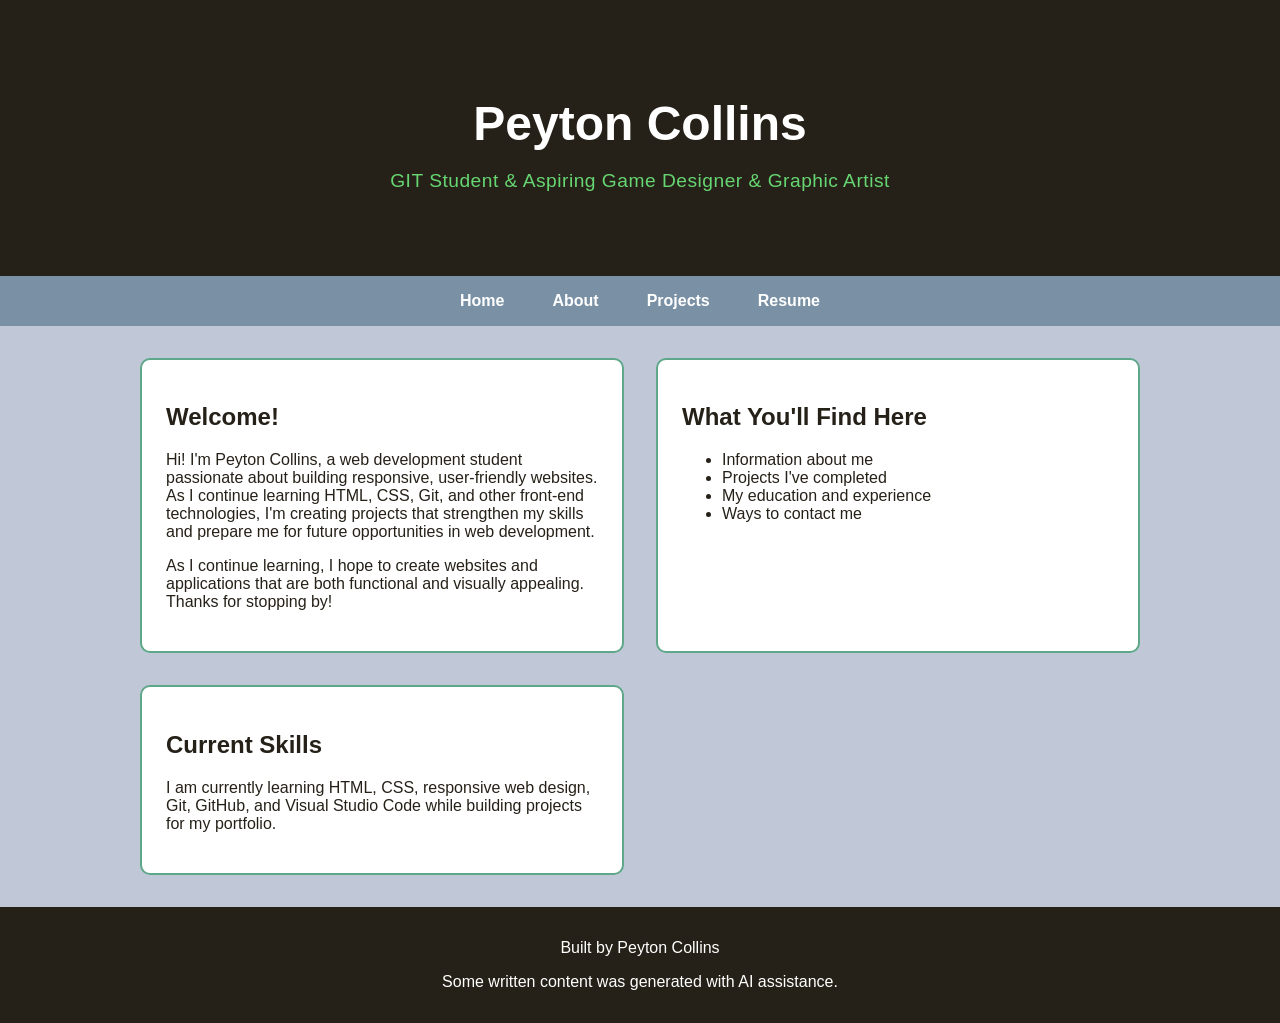
<file: index.html>
<!DOCTYPE html>
<html lang="en">
<head>
    <meta charset="UTF-8">
    <meta name="viewport" content="width=device-width, initial-scale=1.0">
    <link rel="stylesheet" href="styles.css">
    <title>Peyton's Portfolio</title>
</head>
<body>
    <header>
    <h1>Peyton Collins</h1>
        <p class="subtitle">GIT Student & Aspiring Game Designer & Graphic Artist</p>
    </header>
    <nav>
        <ul>
            <li><a href="index.html">Home</a></li>
            <li><a href="about.html">About</a></li>
            <li><a href="projects.html">Projects</a></li>
            <li><a href="resume.html">Resume</a></li>
        </ul>
    </nav>
    <main>
        <section class="intro">
            <h2>Welcome!</h2>
            <p>
                Hi! I'm Peyton Collins, a web development student passionate about building responsive, user-friendly websites. As I continue learning HTML, CSS, Git, and other front-end technologies, I'm creating projects that strengthen my skills and prepare me for future opportunities in web development.
            </p>
            <p>
                As I continue learning, I hope to create websites and applications that are both functional and visually appealing.
                Thanks for stopping by!
            </p>
        </section>
        <section class="highlights">
            <h2>What You'll Find Here</h2>
            <ul>
                <li>Information about me</li>
                <li>Projects I've completed</li>
                <li>My education and experience</li>
                <li>Ways to contact me</li>
            </ul>
        </section>
        <section>
            <h2>Current Skills</h2>
            <p>
                I am currently learning HTML, CSS, responsive web design, Git, GitHub, and Visual Studio Code while building projects for my portfolio.
            </p>
        </section>
    </main>
    <footer>
        <p>Built by Peyton Collins</p>
        <p>Some written content was generated with AI assistance.</p>
    </footer>
</body>
</html>
</file>
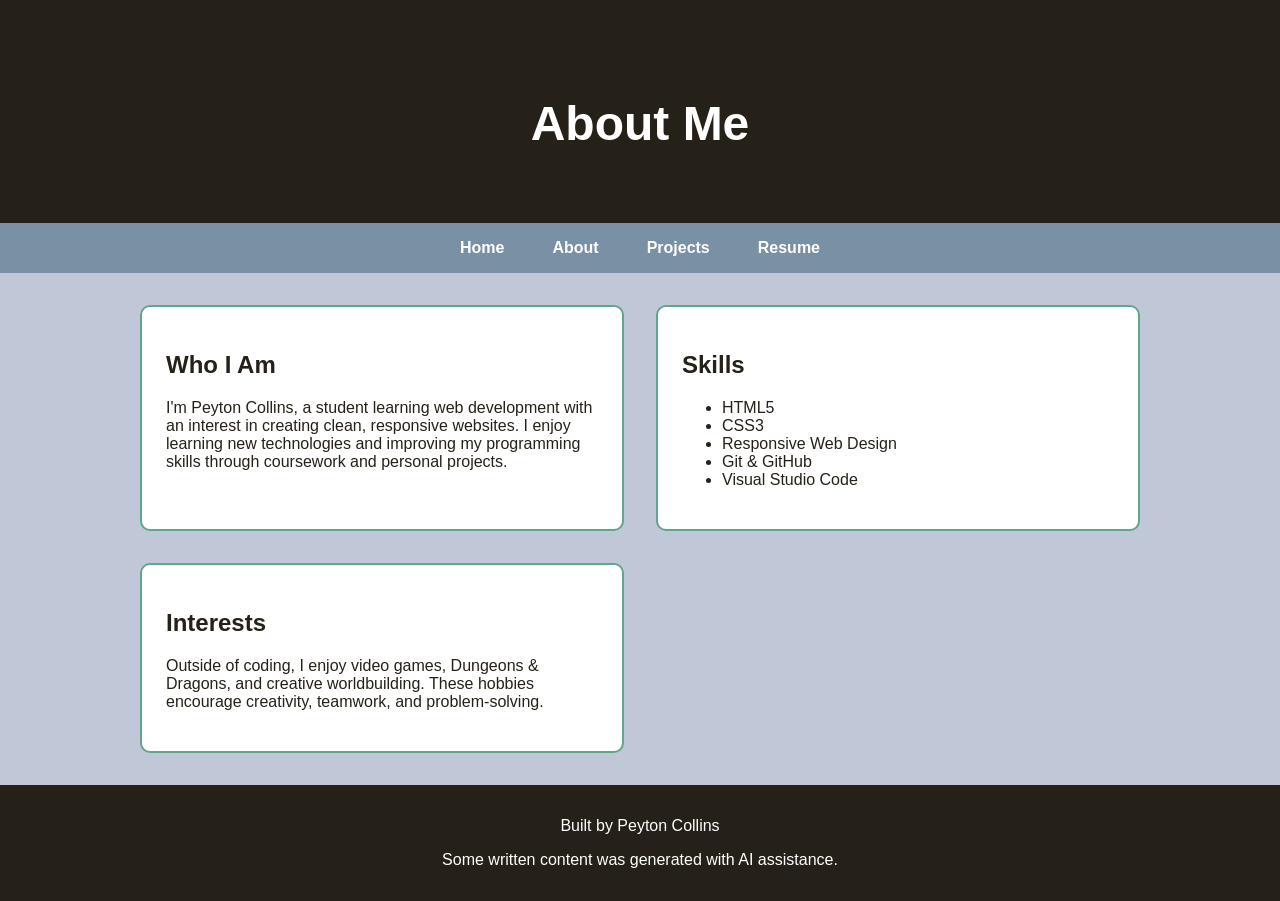
<file: about.html>
<!DOCTYPE html>
<html lang="en">
<head>
    <meta charset="UTF-8">
    <meta name="viewport" content="width=device-width, initial-scale=1.0">
    <link rel="stylesheet" href="styles.css">
    <title>About Me | Peyton's Portfolio</title>
</head>
<body>
    <header>
        <h1>About Me</h1>
    </header>
    <nav>
        <ul>
            <li><a href="index.html">Home</a></li>
            <li><a href="about.html">About</a></li>
            <li><a href="projects.html">Projects</a></li>
            <li><a href="resume.html">Resume</a></li>
        </ul>
    </nav>
    <main>
        <section>
            <h2>Who I Am</h2>
            <p>
                I'm Peyton Collins, a student learning web development with an interest in creating clean, responsive websites.
                I enjoy learning new technologies and improving my programming skills through coursework and personal projects.
            </p>
        </section>
        <section>
            <h2>Skills</h2>
            <ul>
                <li>HTML5</li>
                <li>CSS3</li>
                <li>Responsive Web Design</li>
                <li>Git & GitHub</li>
                <li>Visual Studio Code</li>
            </ul>
        </section>
        <section>
            <h2>Interests</h2>
            <p>
                Outside of coding, I enjoy video games, Dungeons & Dragons, and creative worldbuilding.
                These hobbies encourage creativity, teamwork, and problem-solving.
            </p>
        </section>
    </main>
    <footer>
        <p>Built by Peyton Collins</p>
        <p>Some written content was generated with AI assistance.</p>
    </footer>
</body>
</html>
</file>
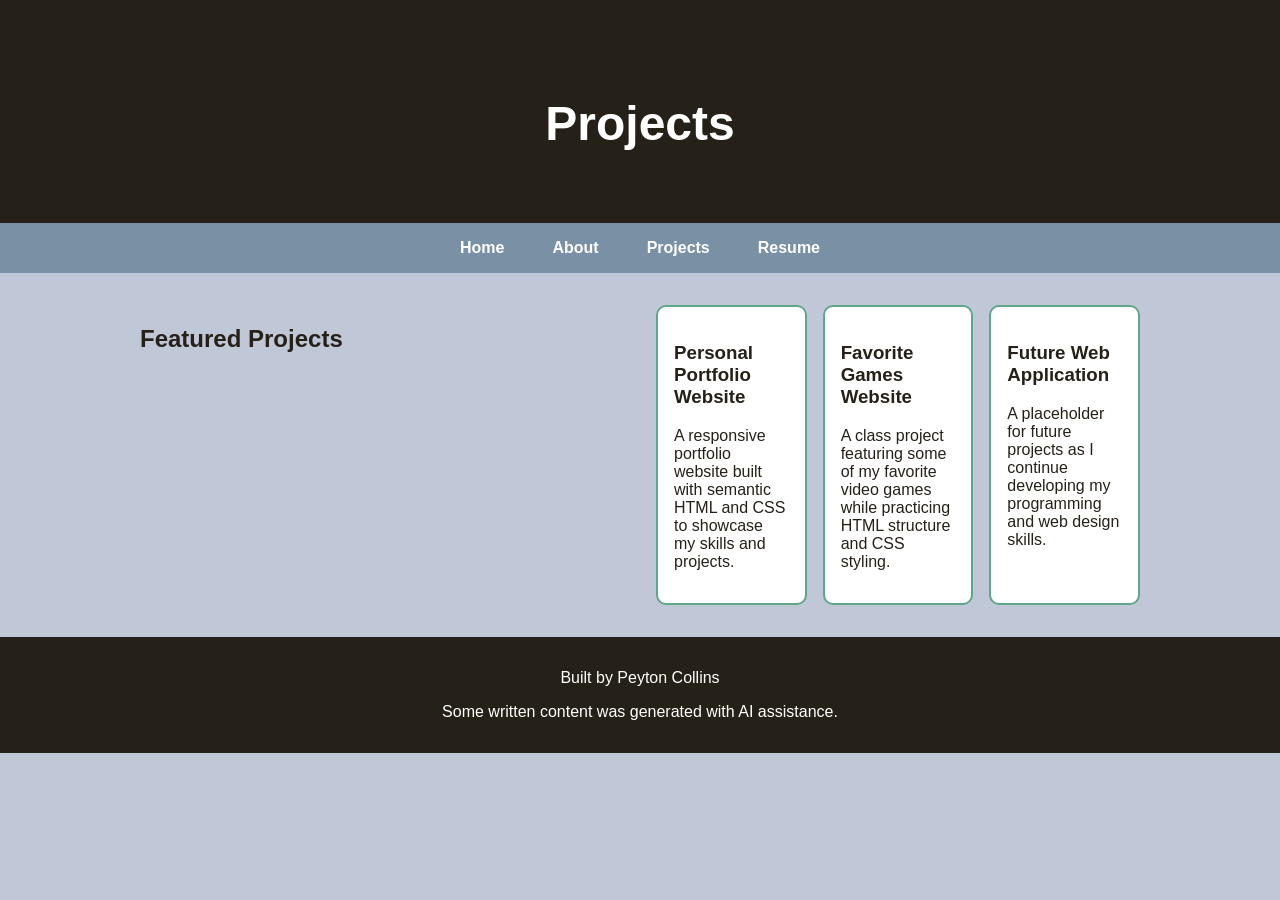
<file: projects.html>
<!DOCTYPE html>
<html lang="en">
<head>
    <meta charset="UTF-8">
    <meta name="viewport" content="width=device-width, initial-scale=1.0">
    <link rel="stylesheet" href="styles.css">
    <title>Projects | Peyton's Portfolio</title>
</head>
<body>
    <header>
        <h1>Projects</h1>
    </header>
    <nav>
        <ul>
            <li><a href="index.html">Home</a></li>
            <li><a href="about.html">About</a></li>
            <li><a href="projects.html">Projects</a></li>
            <li><a href="resume.html">Resume</a></li>
        </ul>
    </nav>
    <main>
        <h2>Featured Projects</h2>
        <div class="project-grid">
            <section class="project-card">
                <h3>Personal Portfolio Website</h3>
                <p>
                    A responsive portfolio website built with semantic HTML and CSS to showcase my skills and projects.
                </p>
            </section>
            <section class="project-card">
                <h3>Favorite Games Website</h3>
                <p>
                    A class project featuring some of my favorite video games while practicing HTML structure and CSS styling.
                </p>
            </section>
            <section class="project-card">
                <h3>Future Web Application</h3>
                <p>
                    A placeholder for future projects as I continue developing my programming and web design skills.
                </p>
            </section>
        </div>
    </main>
    <footer>
        <p>Built by Peyton Collins</p>
        <p>Some written content was generated with AI assistance.</p>
    </footer>
</body>
</html>
</file>
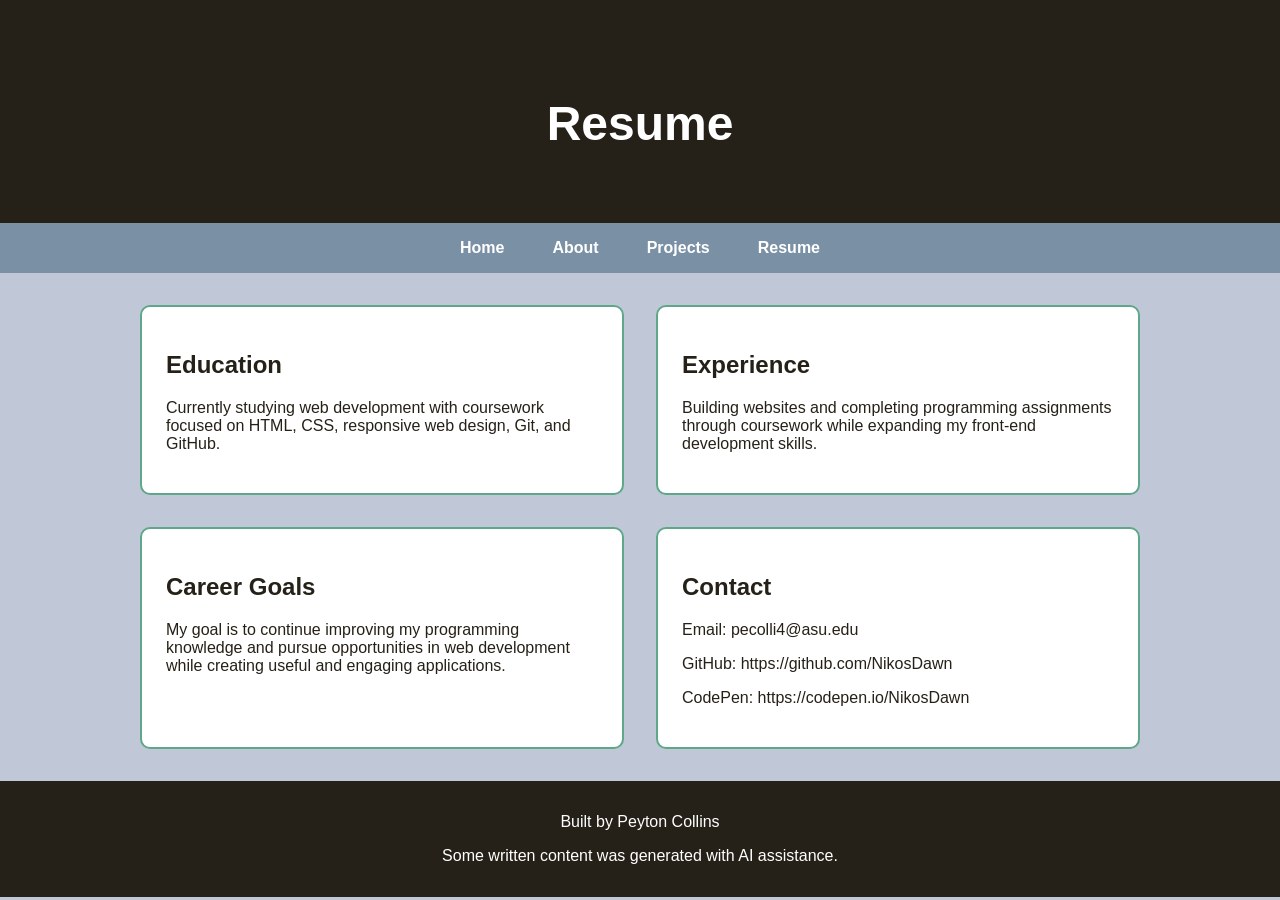
<file: resume.html>
<!DOCTYPE html>
<html lang="en">
<head>
    <meta charset="UTF-8">
    <meta name="viewport" content="width=device-width, initial-scale=1.0">
    <link rel="stylesheet" href="styles.css">
    <title>Resume | Peyton's Portfolio</title>
</head>
<body>
    <header>
        <h1>Resume</h1>
    </header>
    <nav>
        <ul>
            <li><a href="index.html">Home</a></li>
            <li><a href="about.html">About</a></li>
            <li><a href="projects.html">Projects</a></li>
            <li><a href="resume.html">Resume</a></li>
        </ul>
    </nav>
    <main>
        <section>
            <h2>Education</h2>
            <p>
                Currently studying web development with coursework focused on HTML, CSS, responsive web design, Git, and GitHub.
            </p>
        </section>
        <section>
            <h2>Experience</h2>
            <p>
                Building websites and completing programming assignments through coursework while expanding my front-end development skills.
            </p>
        </section>
        <section>
            <h2>Career Goals</h2>
            <p>
                My goal is to continue improving my programming knowledge and pursue opportunities in web development while creating useful and engaging applications.
            </p>
        </section>
        <section>
            <h2>Contact</h2>
            <p>Email: pecolli4@asu.edu</p>
            <p>GitHub: https://github.com/NikosDawn</p>
            <p>CodePen: https://codepen.io/NikosDawn</p>
        </section>
    </main>
    <footer>
        <p>Built by Peyton Collins</p>
        <p>Some written content was generated with AI assistance.</p>
    </footer>
</body>
</html>
</file>
<file: styles.css>
/* CSS by Peyton Collins for this Portfolio */
/* Color Palette
	A soft blue-gray that's great for backgrounds.
#C0C8D8 - Mist Gray
#7A91A5 - Slate Blue
#66D672 - Spring Green
#5EA889 - Sage Green
#262118 - Charcoal Brown
*/

/* GLOBAL (base) MOBILE FIRST */

body {
    margin: 0;
    font-family: Arial, Helvetica, sans-serif;
    background-color: #C0C8D8;
    color: #262118;
}

header{
    background:#262118;
    color:white;
    text-align:center;
    padding:4rem 2rem;
}

header h1{
    font-size:3rem;
    margin-bottom:.5rem;
    color: white;
}

.subtitle {
    color: #66D672;
    font-size: 1.2rem;
    font-weight: 500;
    letter-spacing: 0.5px;
}

nav {
    background-color: #7A91A5;
}

nav ul {
    list-style: none;
    margin: 0;
    padding: 1rem;

    display: flex;
    flex-direction: column;
    align-items: center;
    gap: 1rem;
}

nav a {
    color: white;
    text-decoration: none;
    font-weight: bold;
    padding: .5rem 1rem;
    border-radius: 6px;
    transition: background-color .2s ease, color .2s ease;
}

nav a:hover {
    background-color: #262118;
    color: #66D672;
}

main {
    display: grid;
    grid-template-columns: 1fr;
    gap: 2rem;

    max-width: 1000px;
    margin: auto;
    padding: 2rem;
}

section {
    background: white;
    padding: 1.5rem;
    border: 2px solid #5EA889;
    border-radius: 10px;
}

.project-grid {
    display: grid;
    gap: 1rem;
}

.project-card {
    border: 2px solid #5EA889;
    border-radius: 10px;
    padding: 1rem;
    background: white;
}

footer {
    background-color: #262118;
    color: white;
    text-align: center;
    padding: 1rem;
}

main h2, main h3 {
    color: #262118;
}

section:hover {
    transform: translateY(-3px);
    transition: 0.2s ease;
}

/* ---------- Desktop ---------- */

@media screen and (min-width: 768px) {

    nav ul {
        flex-direction: row;
        justify-content: center;
    }

    main {
        grid-template-columns: 1fr 1fr;
    }

    .project-grid {
        grid-template-columns: repeat(3, 1fr);
    }

}
</file>
